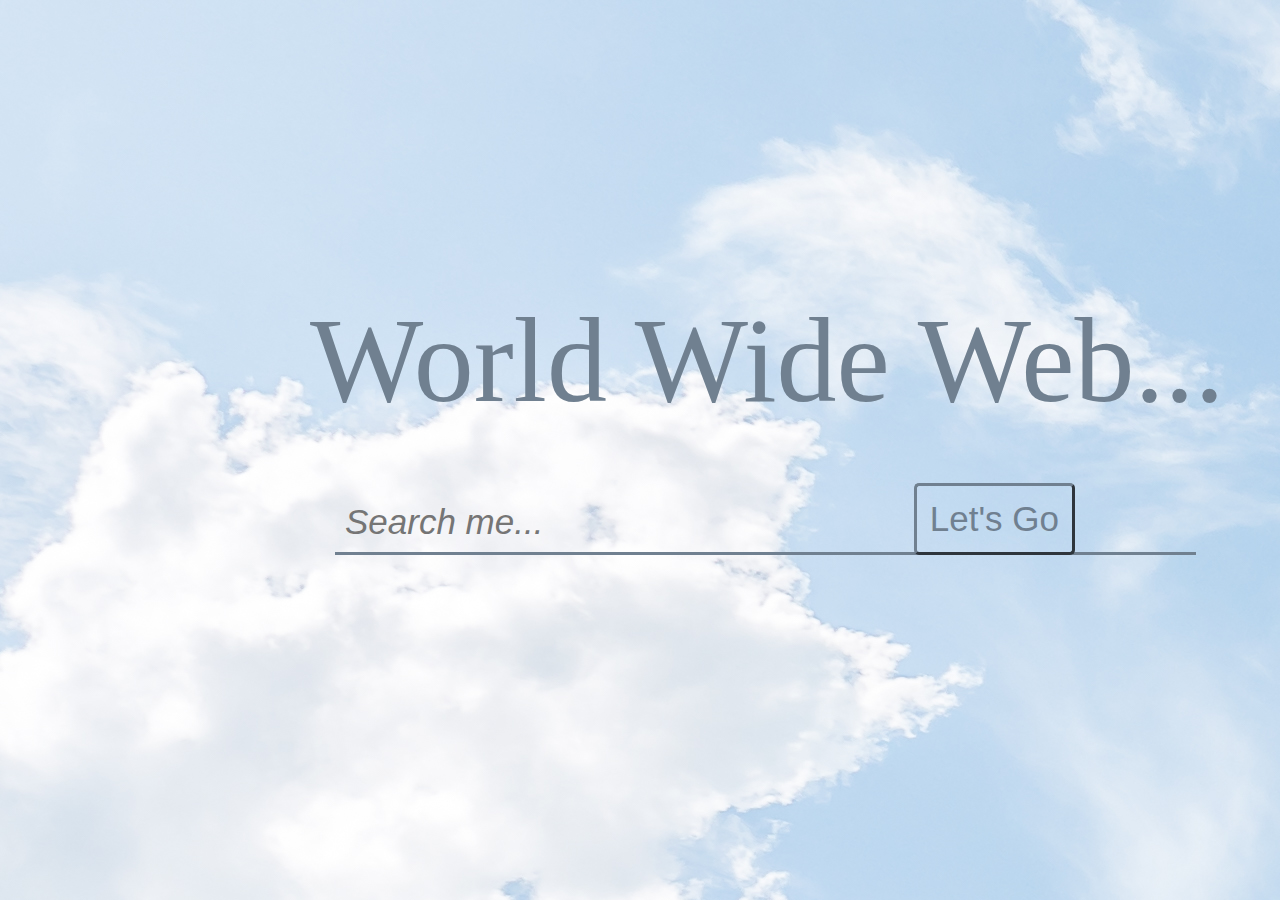
<file: assets/imgs/index.html>
<!DOCTYPE html>
<html lang="en">

<head>
    <meta charset="UTF-8">
    <meta name="viewport" content="width=device-width, initial-scale=1.0">
    <meta http-equiv="X-UA-Compatible" content="ie=edge">
    <title>WebSearch</title>
    <link rel="stylesheet" href="style.css">
</head>

<body style="background-image:url('above-clouds.jpg'); width: 500px; height: 500px;">
    <h1>World Wide Web...</h1>
    <div class="nav">
       <input type="text" placeholder="Search me..." class="Search search-text" >
    </div>
    <button type="submit" class="search-btn">Let's Go</button>

</body>

</html>
</file>
<file: assets/imgs/style.css>
h1{
    position: absolute;
    bottom: 340px;
    left: 260px;
    padding: 50px;
    color: slategray;
    font: 120px bold;
    font-family: 'Times New Roman', Times, serif;
}

.Search{
    position: absolute;
    bottom: 340px;
    left: 330px;
    margin: 5px;
    border-width: 0px 0px 3px 0px;
    border-bottom-color: slategray;
    padding: 16px 395px 10px 10px;
    font-size: 35px;
    font-style: italic;
    font-family: 'Segoe UI', Tahoma, Geneva, Verdana, sans-serif;
    color: slategray;
    background-color: transparent;
}

.search-btn{
    position: absolute;
    bottom: 345px;
    right: 205px;
    border-color: slategray;
    border-width: 3px;
    border-radius: 5px;
    padding: 13px;
    font-family: 'Segoe UI', Tahoma, Geneva, Verdana, sans-serif;
    font-size: 35px;
    background-color: transparent;
    color: slategray;
}

.Search:hover{
    text-shadow: 1px 1px 1px;
}
input:hover::-webkit-input-placeholder {color: darkslategrey;}

input:focus::-webkit-input-placeholder {color: transparent;}

.search-btn:hover{
    text-shadow: 1px 1px 1px;
    box-shadow: 1px 1px 1px;
    color: darkslategray;
}
</file>
